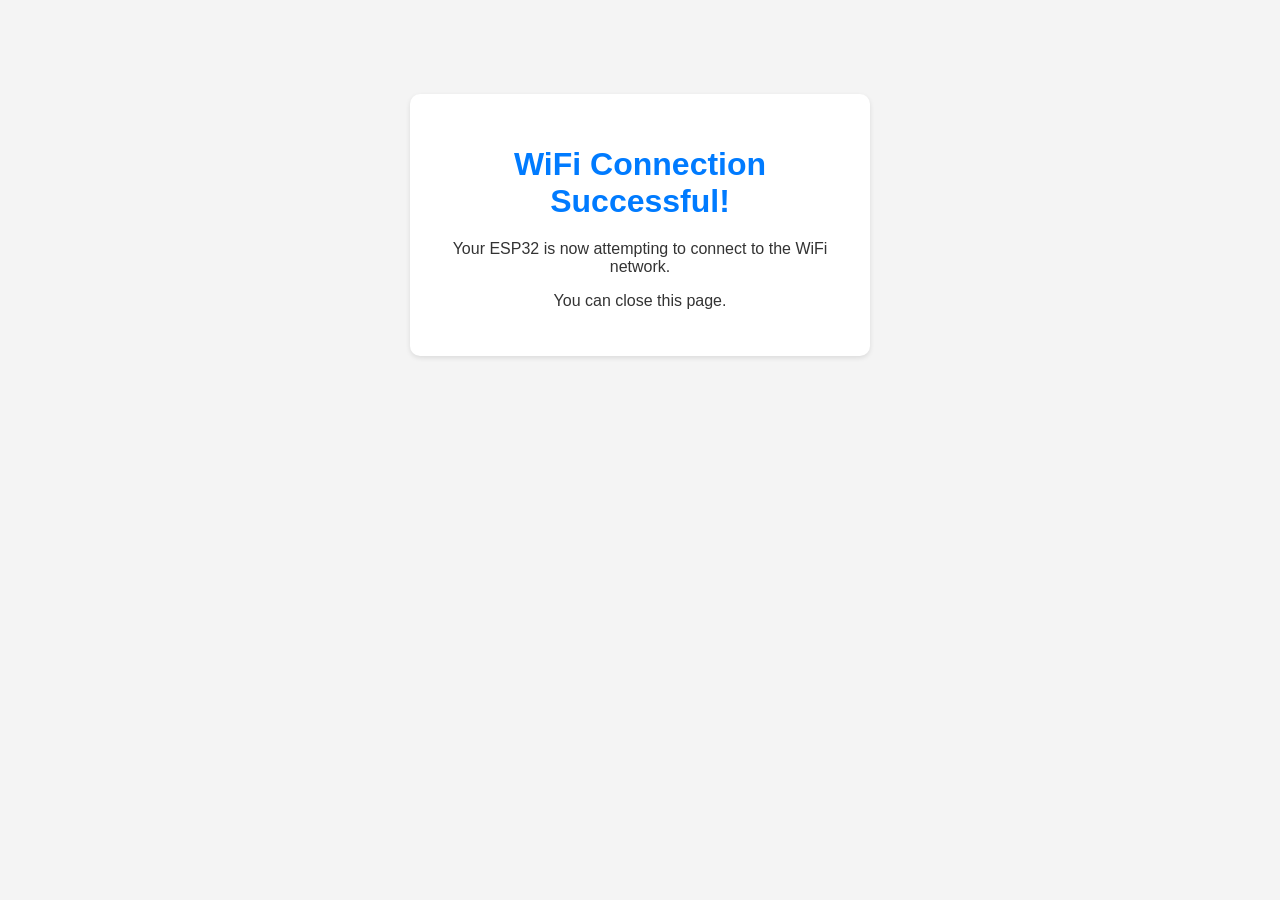
<file: data/success.htm>
<!DOCTYPE html>
<html>

<head>
    <title>WiFi Connection Successful</title>
    <meta charset="utf-8">
    <meta name="viewport" content="width=device-width, initial-scale=1">
    <link rel="stylesheet" href="css/style.css">
</head>

<body>
    <div class="container">
        <h1>WiFi Connection Successful!</h1>
        <p>Your ESP32 is now attempting to connect to the WiFi network.</p>
        <p>You can close this page.</p>
    </div>
</body>

</html>
</file>
<file: data/css/style.css>
body {
    font-family: 'Roboto', sans-serif;
    background-color: #f4f4f4;
    color: #333;
    margin: 0;
    padding: 0;
    display: flex;
    justify-content: center;
    align-items: center;
    min-height: 50vh;
}

.container {
    background-color: #fff;
    padding: 30px;
    border-radius: 10px;
    box-shadow: 0 2px 5px rgba(0, 0, 0, 0.1);
    width: 90%;
    max-width: 400px;
    text-align: center;
}

h1 {
    color: #007BFF;
    margin-bottom: 20px;
}

label {
    display: block;
    margin-bottom: 8px;
    font-weight: 500;
    text-align: left;
}

select,
input[type="text"],
input[type="password"] {
    /* Apply input styles to select too */
    display: block;
    width: 100%;
    padding: 10px;
    margin-bottom: 20px;
    border: 1px solid #ddd;
    border-radius: 5px;
    box-sizing: border-box;
    font-size: 16px;
    font-family: 'Roboto', sans-serif;
}

input[type="submit"],
button {
    /* Style for submit and scan buttons */
    background-color: #007BFF;
    color: white;
    padding: 12px 20px;
    border: none;
    border-radius: 5px;
    cursor: pointer;
    font-size: 16px;
    transition: background-color 0.3s ease;
    margin-top: 10px;
    /* Add some space above the button */
}

input[type="submit"]:hover,
button:hover {
    background-color: #0056b3;
}

.error,
.success {
    margin-top: 20px;
    padding: 10px;
    border-radius: 5px;
    text-align: center;
}

.error {
    background-color: #ffe0e0;
    color: #ff0000;
    border: 1px solid #ff0000;
}

.success {
    background-color: #e0ffe0;
    color: #008000;
    border: 1px solid #008000;
}

.password-container {
    position: relative;
}

.password-toggle {
    position: absolute;
    right: 10px;
    top: 50%;
    transform: translateY(-50%);
    cursor: pointer;
    font-size: 1.2em;
}
</file>
